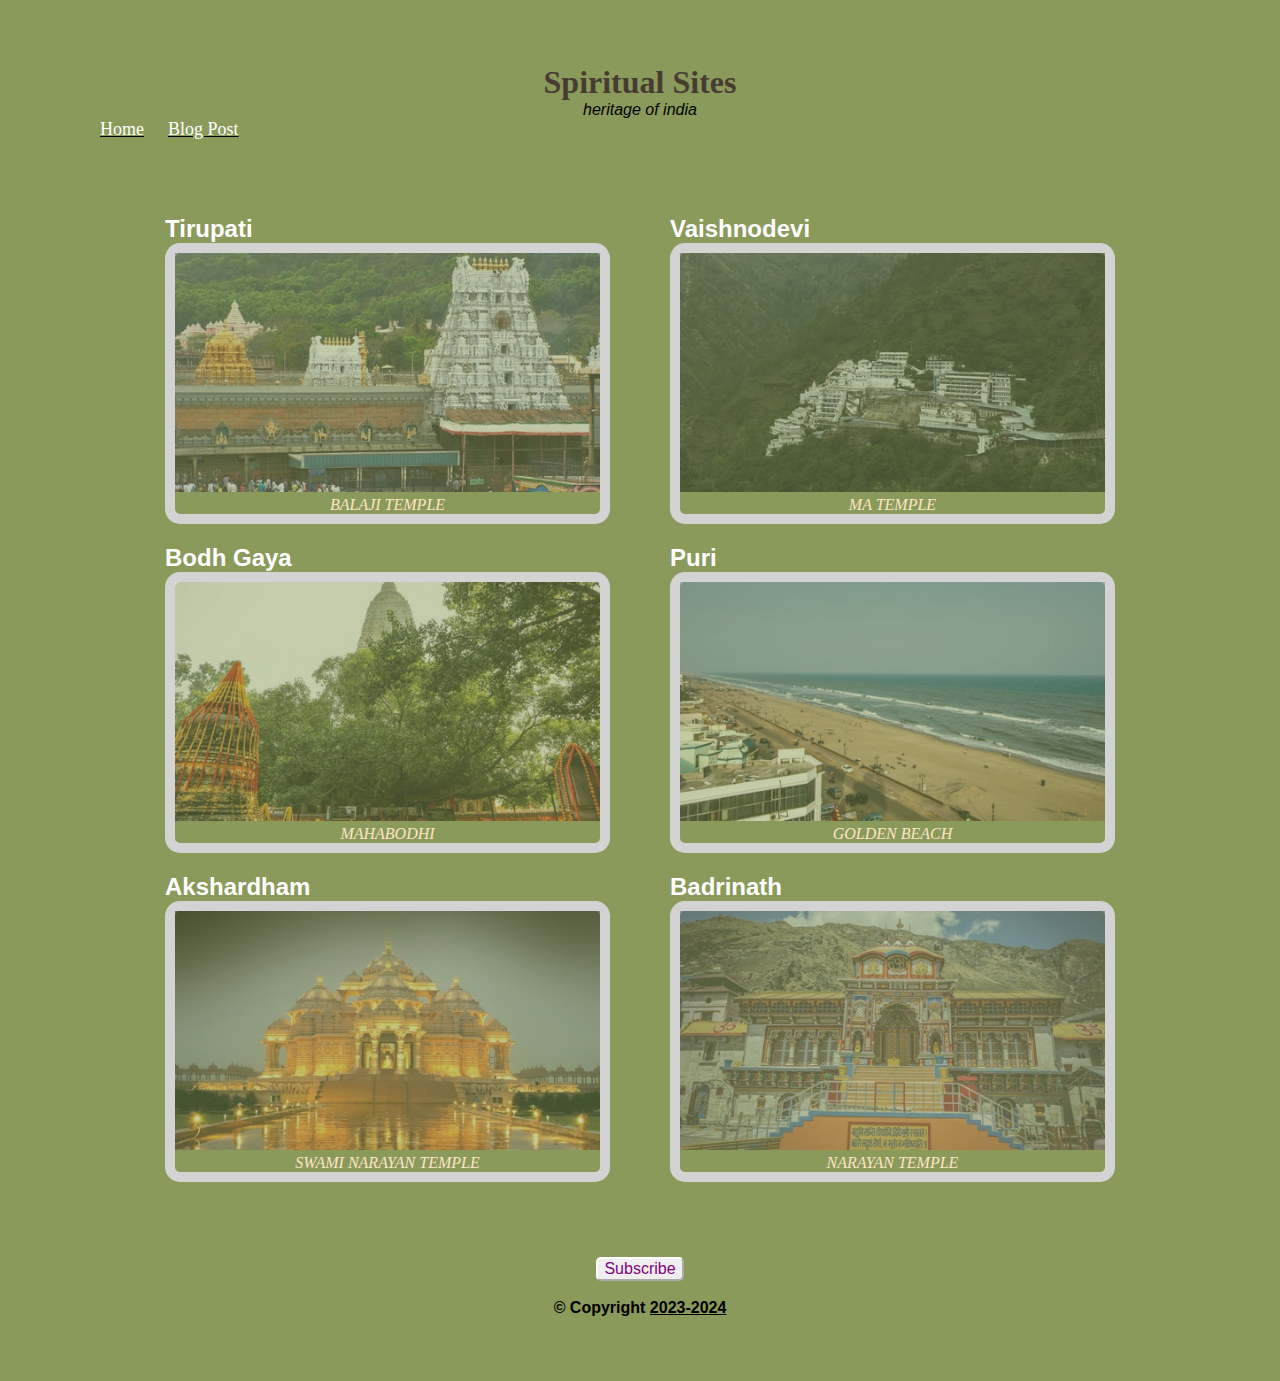
<file: index.html>
<!DOCTYPE html>
<html lang="en">

<head>
    <meta charset="utf-8">
    <title>Blog Homepage</title>
    <link href="css/style.css" rel="stylesheet">
</head>

<body>
    <div class="container">

        <div class="header">
            <h1>Spiritual Sites</h1>
            <p class="sub-heading">heritage of India</p>
            <ul class="navbar">
                <li class="menu"><a href="index.html">Home</a></li>
                <li class="menu"><a href="blog.html">Blog Post</a></li>
            </ul>
        </div>

        <div class="content">
            <div class="content-one">
                <div class="card">
                    <h2><a href="blog.html">Tirupati</a></h2>
                    <figure>
                        <img class="thumbnail" src="assets/images/tirupathi.jpeg" alt="Tirupati" />
                        <figcaption>Balaji Temple</figcaption>
                    </figure>
                </div>


                <div class="card">
                    <h2><a href="blog.html">Bodh Gaya</a></h2>
                    <figure><img class="thumbnail" src="assets/images/bodhgaya.jpeg" alt="Bodh Gaya" />
                        <figcaption>Mahabodhi</figcaption>
                    </figure>
                </div>


                <div class="card">
                    <h2><a href="blog.html">Akshardham</a></h2>
                    <figure><img class="thumbnail" src="assets/images/akshardham.jpeg" alt="Akshardham" />
                        <figcaption>Swami Narayan Temple</figcaption>
                    </figure>
                </div>

            </div>

            <div class="content-two">
                <div class="card">
                    <h2><a href="blog.html">Vaishnodevi</a></h2>
                    <figure><img class="thumbnail" src="assets/images/vaishnodevi.jpeg" alt="Vaishnodevi" />
                        <figcaption>Ma Temple</figcaption>
                    </figure>
                </div>


                <div class="card">
                    <h2><a href="blog.html">Puri</a></h2>
                    <figure><img class="thumbnail" src="assets/images/puri.jpeg" alt="Puri" />
                        <figcaption>Golden Beach</figcaption>
                    </figure>
                </div>

                <div class="card">
                    <h2><a href="blog.html">Badrinath</a></h2>
                    <figure><img class="thumbnail" src="assets/images/badrinath.jpeg" alt="Badrinath" />
                        <figcaption>Narayan Temple</figcaption>
                    </figure>
                </div>
            </div>

        </div>

        <div class="footer">
            <footer>
                <button type="button">Subscribe</button>
                <br />
                <br />
                <p><strong>© Copyright <u>2023-2024</u></strong></p>
            </footer>
        </div>

    </div>
</body>

</html>
</file>
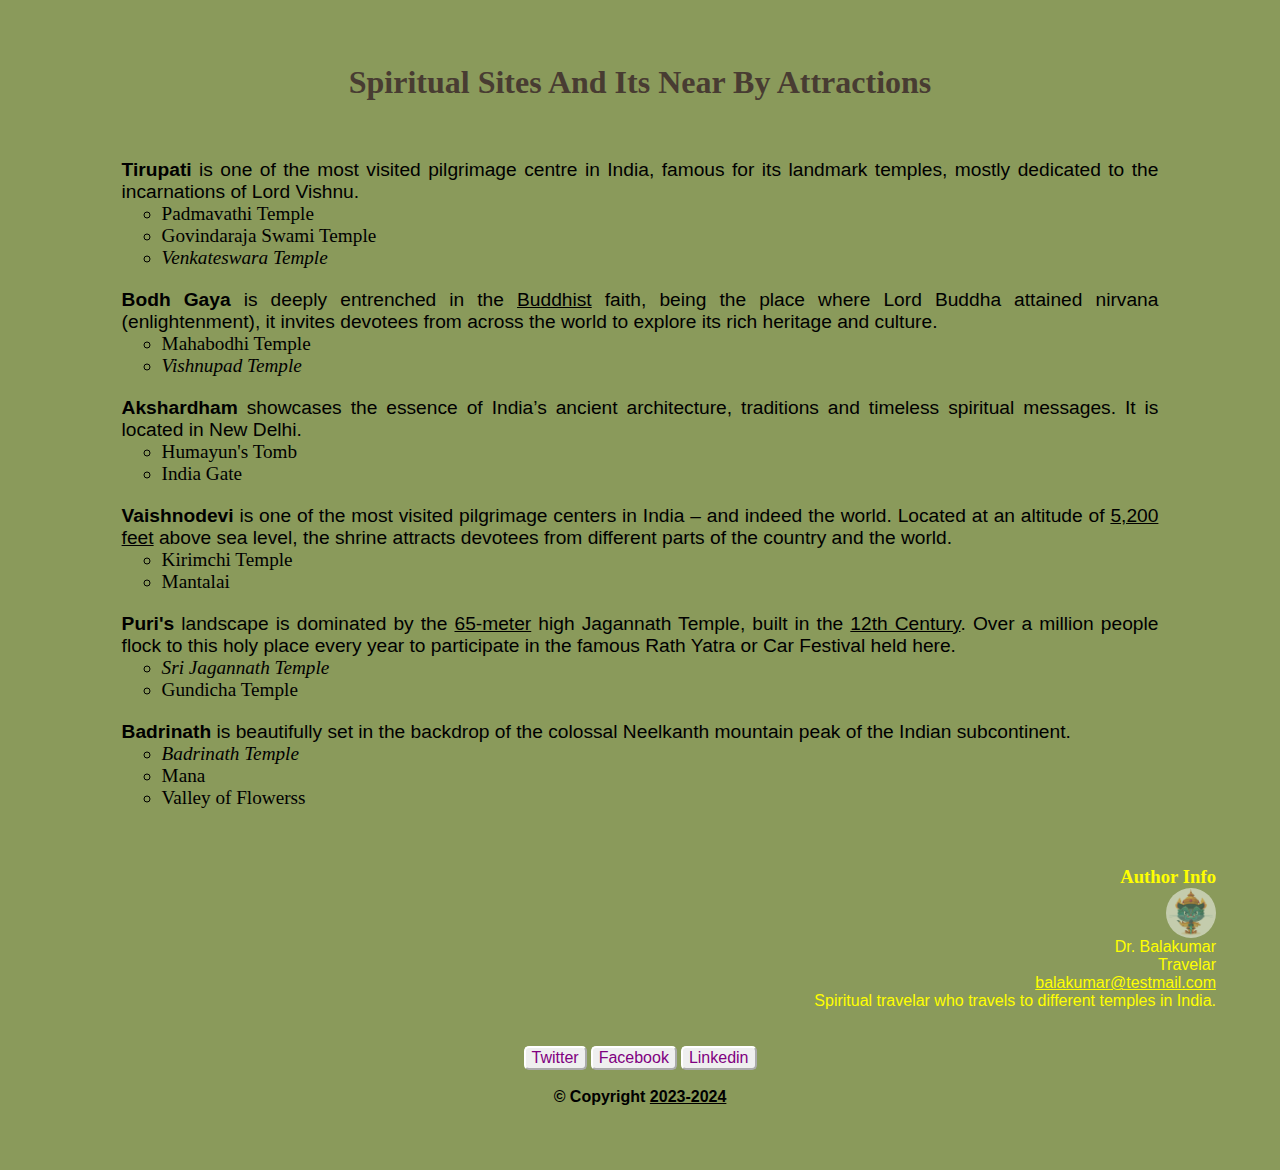
<file: blog.html>
<!DOCTYPE html>
<html lang="en">

<head>
    <meta charset="utf-8">
    <title>Blog Post</title>
    <link href="css/style.css" rel="stylesheet">
</head>

<body>
    <div class="container">
        <header>
            <div class="header">
                <h1>Spiritual Sites and its near by Attractions</h1>
            </div>
        </header>

        <div class="blog-content">
            <div class="spiritual-site">
                <p><strong>Tirupati</strong> is one of the most visited pilgrimage centre in India, famous for its
                    landmark
                    temples, mostly dedicated to the incarnations of Lord Vishnu.</p>
                <ul>
                    <li>Padmavathi Temple</li>
                    <li>Govindaraja Swami Temple</li>
                    <li><em>Venkateswara Temple</em></li>
                </ul>
            </div>

            <div class="spiritual-site">
                <p><strong>Bodh Gaya</strong> is deeply entrenched in the <u>Buddhist</u> faith, being the place where
                    Lord Buddha
                    attained nirvana (enlightenment), it invites devotees from across the world to explore its rich
                    heritage and culture.</p>
                <ul>
                    <li>Mahabodhi Temple</li>
                    <li><em>Vishnupad Temple</em></li>
                </ul>
            </div>

            <div class="spiritual-site">
                <p><strong>Akshardham</strong> showcases the essence of India’s ancient architecture, traditions and
                    timeless spiritual messages. It is located in New Delhi.</p>
                <ul>
                    <li>Humayun's Tomb</li>
                    <li>India Gate</li>
                </ul>
            </div>

            <div class="spiritual-site">
                <p><strong>Vaishnodevi</strong> is one of the most visited pilgrimage centers in India – and
                    indeed the world. Located at an altitude of <u>5,200 feet</u> above sea level, the shrine attracts
                    devotees
                    from different parts of the country and the world.</p>
                <ul>
                    <li>Kirimchi Temple</li>
                    <li>Mantalai</li>
                </ul>
            </div>

            <div class="spiritual-site">
                <p><strong>Puri's</strong> landscape is dominated by the <u>65-meter</u> high Jagannath Temple, built
                    in the <u>12th Century</u>. Over a million people flock to this holy place every year to participate
                    in the
                    famous Rath Yatra or Car Festival held here.</p>
                <ul>
                    <li><em>Sri Jagannath Temple</em></li>
                    <li>Gundicha Temple</li>
                </ul>
            </div>

            <div class="spiritual-site">
                <p><strong>Badrinath</strong> is beautifully set in the backdrop of the colossal Neelkanth mountain
                    peak of the Indian subcontinent.</p>
                <ul>
                    <li><em>Badrinath Temple</em></li>
                    <li>Mana</li>
                    <li>Valley of Flowerss</li>
                </ul>
            </div>

        </div>
        <footer>
            <div class="author">
                <h3>Author Info</h3>
                <img class="avatar" src="assets/images/avatar.png" />
                <p>Dr. Balakumar</p>
                <p>Travelar</p>
                <p><u>balakumar@testmail.com</u></p>
                <p>Spiritual travelar who travels to different temples in India.</p>
                </ol>
                <br />
                <br />
            </div>

            <div class="footer">

                <button type="button">Twitter</button>
                <button type="button">Facebook</button>
                <button type="button">Linkedin</button>
                <br />
                <br />
                <p><strong>© Copyright <u>2023-2024</u></strong></p>

            </div>
        </footer>
    </div>
</body>

</html>
</file>
<file: css/style.css>
@import url(layout.css);
@import url(font.css);
@import url(image.css);

.card {
    margin: 20px;
}

.navbar {
    text-align: left;
    list-style-type: none;
    margin: 0;
    padding: 0;
}

.menu {
    display: inline;
    padding: 10px;
    font-size: large;
    text-decoration: underline;
}

.header,
.footer {
    text-align: center;
    text-decoration: none;
    text-transform: capitalize;
}

.sub-heading {
    text-transform: lowercase;
    font-style: italic;
}

button {
    border-radius: 5px;
    border-color: white;
    text-decoration: none;
    font-size: 1em;
    color: purple;
}

ul {
    text-decoration: none;
    list-style-type: circle;
}

.spiritual-site {
    font-size: 1.2em;
}

.author {
    color: yellow;
    text-align: right;
}
</file>
